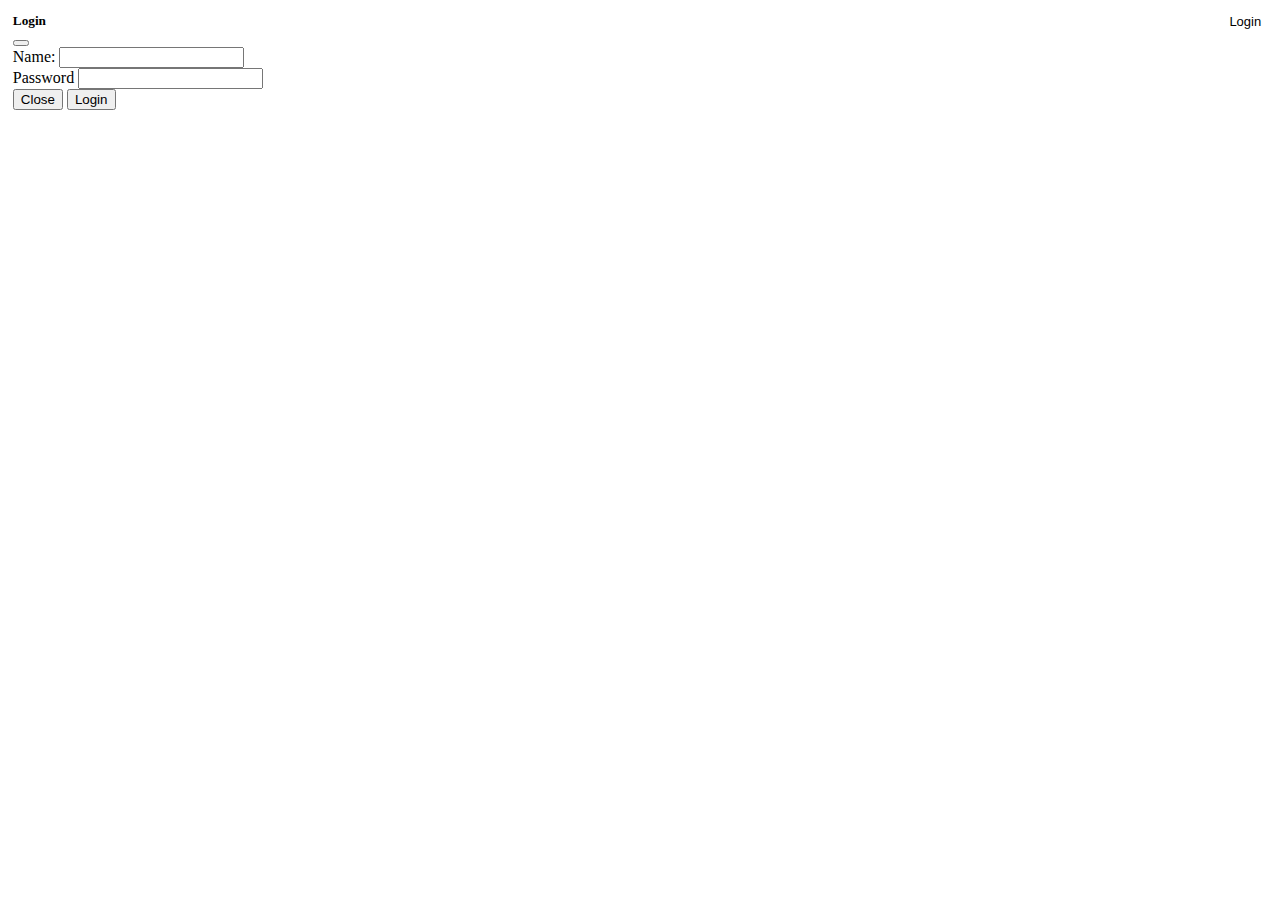
<file: login.html>
<!DOCTYPE html>
<html lang="en">

<head>
    <meta charset="utf-8">
    <link rel="stylesheet" href="styles/blogstyle.css">
    <link rel="stylesheet" href="styles/gunjan.css">
    <link href="https://cdn.jsdelivr.net/npm/bootstrap@5.1.3/dist/css/bootstrap.min.css" rel="stylesheet" integrity="sha384-1BmE4kWBq78iYhFldvKuhfTAU6auU8tT94WrHftjDbrCEXSU1oBoqyl2QvZ6jIW3" crossorigin="anonymous">

</head>

<body>
    <button type="button" name="login" id="login" class="btn btn-success" data-bs-toggle="modal" data-bs-target="#loginModal">Login</button>
    <div class="modal fade" id="loginModal" tabindex="-1" aria-labelledby="loginModalLabel" aria-hidden="true">
        <div class="modal-dialog">
            <div class="modal-content">
                <div class="modal-header">
                    <h5 class="modal-title" id="loginModalLabel">Login</h5>
                    <button type="button" class="btn-close" data-bs-dismiss="modal" aria-label="Close"></button>
                </div>
                <div class="modal-body">
                    <form>
                        <div class="mb-3">
                            <label for="admin-name" class="col-form-label">Name:</label>
                            <input type="text" class="form-control" id="admin-name">
                        </div>
                        <div class="mb-3">
                            <label for="password" class="col-form-label">Password</label>
                            <input type="password" class="form-control" id="password">
                        </div>
                    </form>
                </div>
                <div class="modal-footer">
                    <button type="button" class="btn btn-secondary" data-bs-dismiss="modal">Close</button>
                    <button type="button" name="login_button" id="login_button" class="btn btn-warning">Login</button>
                </div>
            </div>
        </div>
    </div>
    <script src="https://cdn.jsdelivr.net/npm/bootstrap@5.1.3/dist/js/bootstrap.bundle.min.js" integrity="sha384-ka7Sk0Gln4gmtz2MlQnikT1wXgYsOg+OMhuP+IlRH9sENBO0LRn5q+8nbTov4+1p" crossorigin="anonymous"></script>
</body>

</html>
</file>
<file: styles/blogstyle.css>
html {
  margin: 1%;
}
#navbarNav {
  justify-content: end;
}
#login_modal {
  float: right;
  background-color: transparent;
  border: 0ch;
  color: black;
  font-size: small;
}

.navbar {
  padding: 0.5%;
  margin: 0.5%;
  margin-top: 0%;
}

#login {
  float: right;
  background-color: transparent;
  border: 0ch;
  color: black;
  font-size: small;
}

.bloghead {
  background-image: url(../images/blogheader8.png);
  height: 100vh;
  background-attachment: fixed;
  background-position: center;
  background-repeat: no-repeat;
  /* background-size: cover; */
  background-size: 100%;
}

.heading1 {
  position: relative;
  top: 30vh;
  left: 10%;
}

.heading1 h1 {
  font-family: "Lora", serif;
}

.latest-blogs {
  position: relative;
  left: 50%;
  transform: translateX(-50%);
  margin-top: 50px;
  padding: 15px 20px;
  background-color: #00305b;
  border-radius: 100px;
  color: white;
  font-family: "Lora", serif;
  font-weight: 600;
  width: max-content;
}

.ficonsur {
  position: fixed;
  bottom: 30px;
  right: 30px;
  text-align: center;
  border-radius: 100px;
  padding-top: 13px;
  display: none;
  z-index: 10;
}

.ficon {
  color: whitesmoke;
  font-size: 30px;
}

.ficon2 {
  color: rgb(52, 50, 50);
  font-size: 30px;
}

.fildrop {
  overflow-y: scroll;
}

@media screen and (max-width: 1200px) {
  .bloghead {
    background-position: 0% 9%;
    background-size: 100%;
    height: 60vh;
  }
  .latest-blogs {
    margin-top: 30px;
  }
}

@media screen and (max-width: 1025px) {
  .bloghead {
    background-position: 0% 9%;
    background-size: 100%;
    height: 55vh;
  }
  .latest-blogs {
    margin-top: 30px;
  }
  .left {
    display: none;
  }
  .right {
    position: relative;
    left: 54%;
    transform: translateX(-50%);
  }
  .ficonsur {
    display: block;
  }
}

@media screen and (max-width: 881px) {
  .bloghead {
    background-position: 0% 9%;
    background-size: 100%;
    height: 50vh;
  }
  .latest-blogs {
    margin-top: 30px;
  }
}

@media screen and (max-width: 706px) {
  .bloghead {
    background-position: 0% 9%;
    background-size: 100%;
    height: 39vh;
  }
  .latest-blogs {
    margin-top: 30px;
  }
}

@media screen and (max-width: 581px) {
  .bloghead {
    background-position: 0% 9%;
    background-size: 100%;
    height: 35vh;
  }
  .latest-blogs {
    margin-top: 30px;
  }
}

@media screen and (max-width: 451px) {
  .bloghead {
    background-position: 0% 9%;
    background-size: 100%;
    height: 30vh;
  }
  .latest-blogs {
    margin-top: 20px;
  }
}

@media screen and (max-width: 351px) {
  .bloghead {
    background-position: 0% 9%;
    background-size: 100%;
    height: 25vh;
  }
  .latest-blogs {
    margin-top: 5px;
  }
}

.row {
  width: 100%;
}

.left {
  width: 20%;
  float: left;
}

.right {
  width: 70%;
  /* float: right; */
  display: inline-block;
  float: right;
}

.latestlist {
  width: 80%;
  position: relative;
  margin-top: 30px;
  margin-left: 20px;
  /*width: 80%;*/
  display: flex;
  flex-wrap: wrap;
  justify-items: center;
}

.blogc {
  position: relative;
  left: 50%;
  transform: translateX(-50%);
  display: none !important;
}

/* Clear floats after the columns */

.row:after {
  content: "";
  display: table;
  clear: both;
}

.tag {
  margin-left: 5px;
}

.show2 {
  display: flex !important;
}

.btnf {
  border: none;
  outline: none;
  padding: 12px 16px;
  background-color: #f1f1f1;
  cursor: pointer;
  width: 100%;
}

.btnf:hover {
  background-color: #ddd;
}

.btnf.activef {
  background-color: #00305b;
  color: white;
}

.filteropt {
  text-align: center;
  font-weight: 500;
}
</file>
<file: styles/gunjan.css>
@import url('https://fonts.googleapis.com/css2?family=Quicksand:wght@300&display=swap');

/* New Preloader */

.preloader {
    position: fixed;
    top: 0;
    width: 100%;
    height: 100vh;
    /* background-image: radial-gradient(#120f21,#352b61, #6854bf); */
    background-image: radial-gradient(#808da3, #2c3647, #11151c);
    display: flex;
    justify-content: center;
    align-items: center;
}

.middle,
.outer,
.firstdot,
.second,
.third,
.Q {
    position: absolute;
    height: 25%;
    opacity: 0;
    /* filter: invert(); */
}

.preloader h3 {
    position: absolute;
    color: white;
    /*font-family: Lucida Bright;*/
    font-size: 100%;
    top: 25%;
    transform: translateY(-75%);
    animation: text 1s linear infinite alternate;
    font-family: 'Quicksand', sans-serif;
}

.outer {
    animation: logoa 3s ease infinite alternate;
}

.middle {
    animation: logob 3s ease infinite alternate;
}

.Q {
    animation: logoc 3s ease infinite alternate;
}

.firstdot {
    animation: logod 3s ease infinite alternate;
}

.second {
    animation: logoe 3s ease infinite alternate;
}

.third {
    animation: logof 3s ease infinite alternate;
}

@keyframes logoa {
    0% {
        opacity: 0;
    }
    17% {
        opacity: 0;
    }
    100% {
        opacity: 1;
    }
}

@keyframes logob {
    0% {
        opacity: 0;
    }
    33% {
        opacity: 0;
    }
    100% {
        opacity: 1;
    }
}

@keyframes logoc {
    0% {
        opacity: 0;
    }
    50% {
        opacity: 0;
    }
    100% {
        opacity: 1;
    }
}

@keyframes logod {
    0% {
        opacity: 0;
    }
    67% {
        opacity: 0;
    }
    100% {
        opacity: 1;
    }
}

@keyframes logoe {
    0% {
        opacity: 0;
    }
    83% {
        opacity: 0;
    }
    100% {
        opacity: 1;
    }
}

@keyframes logof {
    0% {
        opacity: 0;
    }
    97% {
        opacity: 0;
    }
    100% {
        opacity: 1;
    }
}

@keyframes text {
    from {
        transform: translateY(0px);
    }
    to {
        transform: translateY(10px);
    }
}


/*preloader ends*/

AbD content begins */
/** {
  -webkit-box-sizing: content-box !important;
     -moz-box-sizing: content-box !important;
          box-sizing: content-box !important;
}
*:before, *:after {
  -webkit-box-sizing: content-box !important;
     -moz-box-sizing: content-box !important;
          box-sizing: content-box !important;
}*/

body {
    margin: 1.5%;
}

.burger {
    display: none;
    cursor: pointer;
}

* {
    margin: 0;
}

#nav-bar {
    position: sticky;
    top: 0;
    z-index: 10;
}

.navbar-brand img {
    height: 40px;
}

.navbar-nav li {
    padding: 0 10px;
    float: right;
}

.navbar-nav li a {
    float: right;
    text-align: left;
}

#nav-bar ul li a:hover {
    color: #007bff !important;
}

.navbar {
    background: #fff;
}

.navbar-toggler {
    border: none !important;
}

.nav-link {
    color: black !important;
    font-weight: bolder;
    font-size: 14px;
    font-family: 'Quicksand', sans-serif;
}


/*AbD content end*/

.burger div {
    width: 20px;
    height: 2px;
    margin: 5px;
    background-color: black;
}

@media screen and (max-width:1024px) {
    body {
        overflow-x: hidden;
    }
    .burger {
        display: block;
    }
    .logo {
        font-size: 5vh;
    }
    /*.burger div{
    width:8vw;
    height:0.5vh;
    margin: 10px;
    background-color: black;
  }*/
    .Navbaritems {
        margin: 0;
        padding: 0;
        position: absolute;
        right: 0px;
        height: 90vh;
        top: 10vh;
        background-color: rgba(255, 255, 255, 0.9);
        display: flex;
        flex-direction: column;
        align-items: center;
        width: 50%;
        transform: translateX(100%);
        transition: transform 1s ease-in;
    }
    .Navbaritems a {
        font-size: 15px;
    }
}

.burger-active {
    transform: translateX(0%);
}

.close .line1 {
    transform: rotate(45deg)translate(9px, 11px);
}

.close .line2 {
    opacity: 0;
}

.close .line3 {
    transform: rotate(-45deg) translate(9px, -11px);
}

.heading2 {
    font-family: "Lucida Sans Unicode", "Lucida Grande", sans-serif;
    font-size: 20px;
    font-style: normal;
    font-variant: normal;
    font-weight: 700;
    line-height: 15.4px;
    color: #00305b;
}

.heading3 {
    font-family: -apple-system, BlinkMacSystemFont, "Segoe UI", Roboto, "Helvetica Neue", Arial, "Noto Sans", sans-serif, "Apple Color Emoji", "Segoe UI Emoji", "Segoe UI Symbol", "Noto Color Emoji";
    font-size: 18px;
    font-style: normal;
    font-variant: normal;
    font-weight: 700;
    padding-left: 10%;
    font-weight: lighter;
}

.fade-in {
    animation: fadeIn ease 4s;
    -webkit-animation: fadeIn ease 4s;
    -moz-animation: fadeIn ease 4s;
    -o-animation: fadeIn ease 4s;
    -ms-animation: fadeIn ease 4s;
}

@keyframes fadeIn {
    0% {
        opacity: 0;
    }
    100% {
        opacity: 1;
    }
}

@-moz-keyframes fadeIn {
    0% {
        opacity: 0;
    }
    100% {
        opacity: 1;
    }
}

@-webkit-keyframes fadeIn {
    0% {
        opacity: 0;
    }
    100% {
        opacity: 1;
    }
}

@-o-keyframes fadeIn {
    0% {
        opacity: 0;
    }
    100% {
        opacity: 1;
    }
}

@-ms-keyframes fadeIn {
    0% {
        opacity: 0;
    }
    100% {
        opacity: 1;
    }
}

.listheading {
    font-family: "Lucida Sans Unicode", "Lucida Grande", sans-serif;
    color: black;
    font-size: 70%;
}

.listparagraph {
    font-family: "Lucida Sans Unicode", "Lucida Grande", sans-serif;
    font-size: 16px;
    color: white;
}

.paragraphs {
    font-family: "Lucida Sans Unicode", "Lucida Grande", sans-serif;
    font-size: 15px;
    font-style: normal;
    font-variant: normal;
    font-weight: 500;
    line-height: 20px;
    color: #0F4C85;
}

.parallax {
    background-image: url("../img/kgp1.jpg");
    height: 800px;
    background-attachment: fixed;
    background-position: center;
    background-repeat: no-repeat;
    background-size: cover;
}

.abcd {
    height: auto;
    background-color: rgb(179, 24, 24);
    min-height: fit-content;
    display: flex;
    flex-wrap: wrap;
}

.content {
    position: relative;
    top: 0;
    left: 0;
    margin: 0;
    height: 100%;
    background: rgb(0, 0, 0);
    background: rgba(0, 48, 91, 0.8);
    /* Fallback color */
    /* Black background with 0.5 opacity */
    color: #f1f1f1;
    width: 40%;
}

.centered {
    position: absolute;
    top: 50%;
    left: 50%;
    transform: translate(-60%, -50%);
}

#white_heading {
    /*font-family: "Lucida Sans Unicode", "Lucida Grande", sans-serif;*/
    font-family: 'Quicksand', sans-serif;
    font-size: 46px;
    font-style: normal;
    font-weight: 50px;
    font-variant: normal;
    padding-left: 10%;
}

#blue_heading {
    font-family: "Lucida Sans Unicode", "Lucida Grande", sans-serif;
    font-size: 42px;
    font-style: normal;
    font-variant: normal;
    color: #00305b;
    font-weight: 700;
}

.rightcontentmain {
    list-style-type: square;
    /* font-size: 200%; */
    right: 0;
    height: auto;
    width: 60%;
    position: relative;
    overflow-x: hidden;
    /*background-color: rgb(102, 0, 102);*/
    /* background:linear-gradient(to right, #993366 0%, #ff3399 100%); */
    /* background:linear-gradient(to right, #1a00ac 0%, #006eff 100%); */
    margin: 0;
}


/*.left {
    height: auto;
    left: 0;
    width: 20%;
    position: relative;
    overflow-x: hidden;
    margin: 0;
    /*background-color: #ff6666;*/


/* background: linear-gradient(to left,#686900 0%, #c5c200 100%); 
    background: linear-gradient(to left, #660033 0%, #ff6666 100%);
    color: white;
}*/

#practicearea {
    height: auto;
    min-height: fit-content;
}


/*old one*/

.rightcontent,
.leftcontent {
    width: 100%;
    /* height: 30em; */
    position: relative;
    overflow: hidden;
}

.rightcontent .flowfromright,
.leftcontent .flowfromleft {
    background-color: #f0de9c;
    height: auto;
    width: 60%;
    border-radius: 10px;
    /*display: flex;*/
    align-items: right;
    justify-content: center;
    /*flex-direction: column;*/
    /* border: 1px solid black; */
    position: relative;
    margin: 2em;
}


/* .leftcontent .flowfromleft {
  /*background-color: #FF8A80;
  background-image: url("drops1.jpg");
  height: auto;
  width: 60%;
  border-radius: 100px;
  /*display: flex;
  align-items: right;
  justify-content: center;
  /* flex-direction: column; 
  text-shadow: 1px 1px 2px white;
  position: relative;
  margin: 2em;
} */

.leftcontent .flowfromleft h3,
.rightcontent .flowfromright h3 {
    margin: 0px;
    padding: 5%;
}

.leftcontent .flowfromleft p,
.rightcontent .flowfromright p {
    margin: 0px;
    padding: 5%;
}


/*new*/

.contentheading {
    text-align: center;
    font-size: 32px;
}

.contenttext {
    text-align: center;
    font-size: 18px;
}


/*AbD content*/


/*#practicearea .list1{
  position:relative;
  left : 50%;
  padding-top: 7%;
}

#practicearea .list1 ul li{
  font-size: 4vh;
  line-height: 500%;
  color:#004d99;
}
#practicearea .list2{
  position:absolute;
  top:146.4%;
  left : 75%;
  padding-top: 7%;
}

#practicearea .list2 ul li{
  font-size: 4vh;
  line-height: 500%;
  color:#004d99;
}

ul.a{
  list-style-type: square;
}

ul.b{
  list-style-type: square;
}*/

@media screen and (max-width:1024px) {
    * {
        -webkit-box-sizing: content-box !important;
        -moz-box-sizing: content-box !important;
        box-sizing: content-box !important;
    }
    *:before,
    *:after {
        -webkit-box-sizing: content-box !important;
        -moz-box-sizing: content-box !important;
        box-sizing: content-box !important;
    }
    .rightcontentmain {
        width: 90%;
        margin: 0;
        height: auto;
        min-height: fit-content;
        padding-left: 10%;
        padding-right: 5%;
        /*height:800px;*/
    }
    .abcd {
        padding: 0;
        height: auto;
        min-height: fit-content;
    }
    .parallax {
        height: 700px;
    }
    .left {
        width: 100%;
        height: 200px;
        margin: 0;
        position: relative;
        min-height: fit-content;
    }
    .content {
        width: 90%;
        height: 60%;
        position: relative;
        top: 25%;
        left: 5%;
        display: flex;
        background: rgba(0, 48, 91, 0.8);
    }
    #practicearea {
        height: auto;
        min-height: fit-content;
    }
    .right {
        width: 100%;
        position: relative;
        display: flex;
    }
    #heading {
        font-size: 100%;
    }
    #our-vision {
        width: 100%;
        /*line-height: 15px;
        font-size: 85%;*/
    }
    .ourvision {
        /*font-size: 90%;*/
        padding-top: 50px;
    }
    .OV_heading {
        padding-top: 50px!important;
    }
    .bg {
        width: 100%;
    }
    .bg2 {
        width: 100%;
    }
}

@media screen and (max-width:342px) {
    #practicearea {
        height: 1060px;
    }
    .rightcontent {
        height: 840px;
    }
}

.bg {
    width: 100%;
    min-height: fit-content;
    box-sizing: content-box!important;
    /*background-color:#00305b;*/
    /* background: linear-gradient(to top, #0099ff 0%, #000099 100%);*/
}

.OV_text {
    color: rgb(255, 255, 255);
    font-family: 'Quicksand', sans-serif;
}

.vision-text {
    padding: 50px 100px 50px;
    font-family: -apple-system, BlinkMacSystemFont, "Segoe UI", Roboto, "Helvetica Neue", Arial, "Noto Sans", sans-serif, "Apple Color Emoji", "Segoe UI Emoji", "Segoe UI Symbol", "Noto Color Emoji";
}

hr {
    border-style: solid;
    border-color: #66e0ff;
}

#exampleSlider {
    position: relative;
    padding-bottom: 20px;
}

#exampleSlider .MS-content {
    white-space: nowrap;
    overflow: hidden;
    margin: 0 5%;
    border: 5px double #00305b;
    border-width: 0px 5px;
}

#exampleSlider .MS-content .item {
    display: inline-block;
    width: 18%;
    margin: 0 1%;
    padding: 1vw;
    position: relative;
    vertical-align: top;
    overflow: hidden;
    height: 80%;
    white-space: normal;
}

.our_attorneys_div {
    width: 100%;
    min-height: fit-content;
    background-color: #f3e9dc;
}

.OA_image {
    width: 100%;
    transition-duration: 0.7s;
    outline: 0.2vw solid #ffffff;
    outline-offset: 0.1%;
}

.OA_image:hover {
    transform: scale(1.1);
}

.OA_text,
#executive {
    font-family: 'Quicksand', sans-serif;
}

.OA_heading {
    color: #00305b;
    font-size: 42px;
    padding-bottom: 30px;
    font-family: 'Quicksand', sans-serif;
    border: 3px solid #00305b;
    border-width: 10px 0 0;
}

.OA_name {
    color: #f3e9dc;
    font-family: 'Quicksand', sans-serif;
}

.OA_designation {
    color: #41e8d2;
    padding-top: 20px;
    font-family: 'Quicksand', sans-serif;
}

.OA_icons {
    height: 40px;
    width: 40px;
    opacity: 85%;
}

.OA_icons:hover {
    opacity: 100%;
}

.attorneys_box {
    /* display: -webkit-inline-box; */
    /* flex-wrap: wrap;
  justify-content: space-evenly; */
    width: 90%;
    margin: 0 auto;
}

@media screen and (max-width:1024px) {
    .item {
        width: 27%!important;
    }
    .attorneys_card {
        padding: 2vw!important;
    }
    .OA_name {
        margin-top: 10px;
    }
}

@media screen and (max-width:500px) {
    .item {
        width: 93.6%!important;
    }
    .OA_image:hover {
        transform: scale(1.025);
    }
}


/*.padding_cards {
    padding-left: 10vw;
}*/


/*End of part 2*/


/* .accordion-section {
    padding-top: 100px;
} */

.container h2 {
    font-family: Arial, Verdana;
    font-weight: 600;
    font-size: 2.5rem;
    color: #091f2f;
    font-family: 'Quicksand', sans-serif;
    font-weight: bold;
}


/* .faq_body {
    background: linear-gradient(to left, #a7fffb 0%, #6699ff 100%);
} */

.faq_body {
    overflow-x: hidden;
}

.faq_heading {
    padding: 125px 10% 20px;
    background-color: #00305b;
    color: white;
    height: 40vh;
    width: 100%;
    overflow: hidden;
}


/* @media screen and (max-width:1025px){
    .faq_heading{
        height: 20vh;
    }
} */


/* .panel.panel-default {
    border: 5px solid #00305b;
    border-width: 5px 0;
    margin-bottom: 15px;
} */

.faq-head {
    font-size: 5rem;
    text-align: center;
}

.panel-heading {
    background-color: rgba(192, 212, 229, 0.8);
    /*TO change background color on which questions appear*/
    color: white;
}

#FAQs {
    margin-top: 50px;
}

.accordion-section {
    position: relative;
    left: -50px;
    margin-left: 25px;
}

#faqimg {
    height: 400px;
    float: right;
    z-index: -10;
    overflow: hidden;
    margin-right: 15px;
}

.accordion-section .panel-default>.panel-heading {
    /* border: 5px solid teal;
    background-color: rgb(179, 233, 255); */
    /* border-color: teal; */
    /* background: #f4f4f4background: linear-gradient(to left, #00948d 0%, #022979 100%); */
    padding: 0;
    font-family: 'Quicksand', sans-serif;
    font-weight: bold;
    color: white;
}

.accordion-section .panel-default .panel-title a {
    display: block;
    font-style: italic;
    font-size: 1.3rem;
    font-weight: 700;
    color: black;
    text-decoration: none;
}

.accordion-section .panel-default .panel-title a:after {
    font-family: 'FontAwesome';
    font-style: normal;
    font-size: 2.5rem;
    content: "\f106";
    color: #00305b;
    float: right;
    margin-top: -12px;
}

.accordion-section .panel-default .panel-title a.collapsed:after {
    content: "\f107";
}

.accordion-section .panel-default .panel-body {
    font-size: 1.1rem;
}

@media screen and (max-width: 1350px) {
    #faqimg {
        float: none;
        height: 300px;
    }
    .faqimg {
        text-align: center;
        margin: 0;
    }
    .panel-heading {
        transform: translateX(20%);
    }
    .accordion-section .panel-default .panel-body {
        transform: translateX(20%);
    }
    .faq_heading {
        height: 40vh;
    }
}

@media screen and (max-width: 1025px) {
    .accordion-section {
        left: 0;
        width: 100vw;
    }
    .accordion-section .panel-default .panel-title a {
        font-size: 1.2rem;
    }
    .accordion-section .panel-default .panel-body {
        font-size: 1.1rem;
    }
    #faqimg {
        float: none;
        height: 280px;
        position: relative;
        left: 20px;
    }
    .faqimg {
        text-align: center;
        margin: 0;
        position: relative;
        left: 50px;
    }
    #FAQs {
        margin-top: 10px;
    }
    .faq_heading {
        height: 20vh;
    }
    .panel-heading {
        transform: translateX(20%);
    }
    .accordion-section .panel-default .panel-body {
        transform: translateX(20%);
    }
}

@media screen and (max-width: 580px) {
    .panel-heading {
        transform: translateX(10%);
    }
    .accordion-section .panel-default .panel-body {
        transform: translateX(10%);
    }
    .accordion-section .panel-default .panel-title a {
        font-size: 1.1rem;
    }
    .accordion-section .panel-default .panel-body {
        font-size: 1.1rem;
    }
    #faqimg {
        position: relative;
        left: 0;
    }
}


/* Preloader */


/* @keyframes loader {
  0%, 10%, 100% {
    width: 80px;
    height: 80px; }
  65% {
    width: 160px;
    height: 160px; } }
@keyframes loaderBlock {
  0%, 30% {
    transform: rotate(0); }
  55% {
    background-color: #F37272; }
  100% {
    transform: rotate(90deg); } }
@keyframes loaderBlockInverse {
  0%, 20% {
    transform: rotate(0); }
  55% {
    background-color: #F37272; }
  100% {
    transform: rotate(-90deg); } }
.preloader_loader {
  position: absolute;
  top: 50%;
  left: 50%;
  width: 80px;
  height: 80px;
  transform: translate(-50%, -50%) rotate(45deg);
  animation: loader 1.2s infinite ease-in-out; }
  .preloader_loader span {
    position: absolute;
    display: block;
    width: 45px;
    height: 45px;
    background-color: #EE4040;
    animation: loaderBlock 1.2s infinite ease-in-out both; }
    .preloader_loader span:nth-child(1) {
      top: 0;
      left: 0; }
    .preloader_loader span:nth-child(2) {
      top: 0;
      right: 0;
      animation: loaderBlockInverse 1.2s infinite ease-in-out both; }
    .preloader_loader span:nth-child(3) {
      bottom: 0;
      left: 0;
      animation: loaderBlockInverse 1.2s infinite ease-in-out both; }
    .preloader_loader span:nth-child(4) {
      bottom: 0;
      right: 0; }

.preloader_communique {
  color: white;
  font-family: 'Playfair Display', serif;
  font-size: 100%; }
.preloader{
  background-color: #584E4A;
  margin: 0;
  height: 100vh;
  display: flex;
  align-items: center;
  justify-content: center;
  overflow: hidden;
  z-index: 100;
}*/

.content123 {
    display: none;
}

.icons {
    display: inline-block;
}

@media screen and (max-width:1025px) {
    #contain {
        /* width: 600px; */
        margin: 0 auto;
    }
    .adjust {
        width: auto;
    }
}


/* gallery body */

.gallery_body {
    overflow-x: hidden;
}

.alumni_body {
    overflow-x: hidden;
}
</file>
